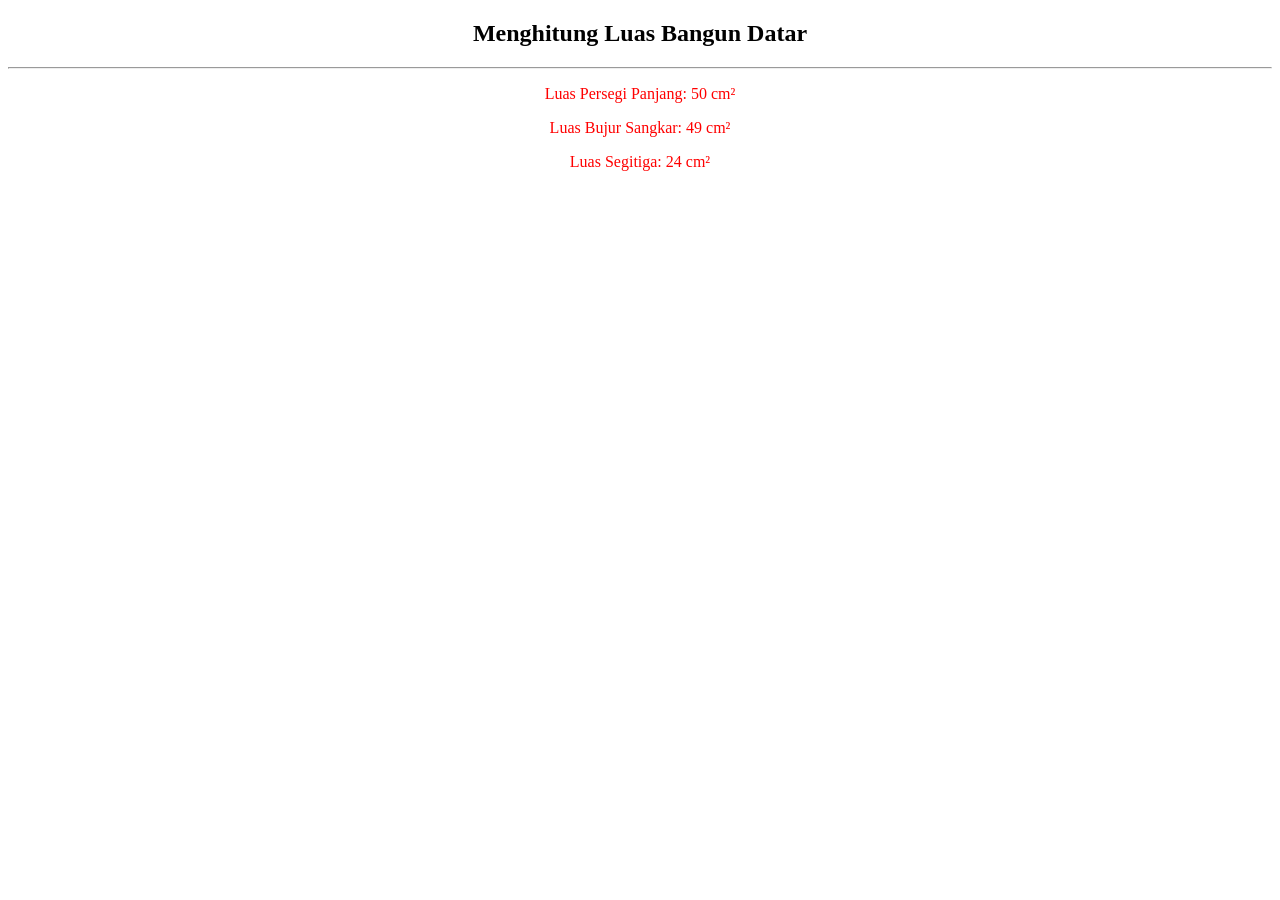
<file: index.html>
<!DOCTYPE html>
<html lang="id">
<head>
    <meta charset="UTF-8">
    <meta name="viewport" content="width=device-width, initial-scale=1.0">
    <title>Menghitung Luas Bangun Datar</title>
    <style>
        body {
            text-align: center;
            color: red;
        }
        h2 {
            color: black;
        }
    </style>
</head>
<body>

    <h2>Menghitung Luas Bangun Datar</h2>
    <hr>

    <script>
        // Berfungsi untuk menghitung luas persegi panjang
        function luasPersegiPanjang(panjang, lebar) {
            return panjang * lebar;
        }

        // Berfungsi untuk menghitung luas bujur sangkar
        function luasBujurSangkar(sisi) {
            return sisi * sisi;
        }

        // Berfungsi untuk menghitung luas segitiga
        function luasSegitiga(alas, tinggi) {
            return (alas * tinggi) / 2;
        }

        // Contoh nilai
        let panjang = 10, lebar = 5;
        let sisi = 7;
        let alas = 8, tinggi = 6;

        // Menampilkan hasil perhitungan di halaman web
        document.write("<p>Luas Persegi Panjang: " + luasPersegiPanjang(panjang, lebar) + " cm²</p>");
        document.write("<p>Luas Bujur Sangkar: " + luasBujurSangkar(sisi) + " cm²</p>");
        document.write("<p>Luas Segitiga: " + luasSegitiga(alas, tinggi) + " cm²</p>");
    </script>

</body>
</html>
</file>
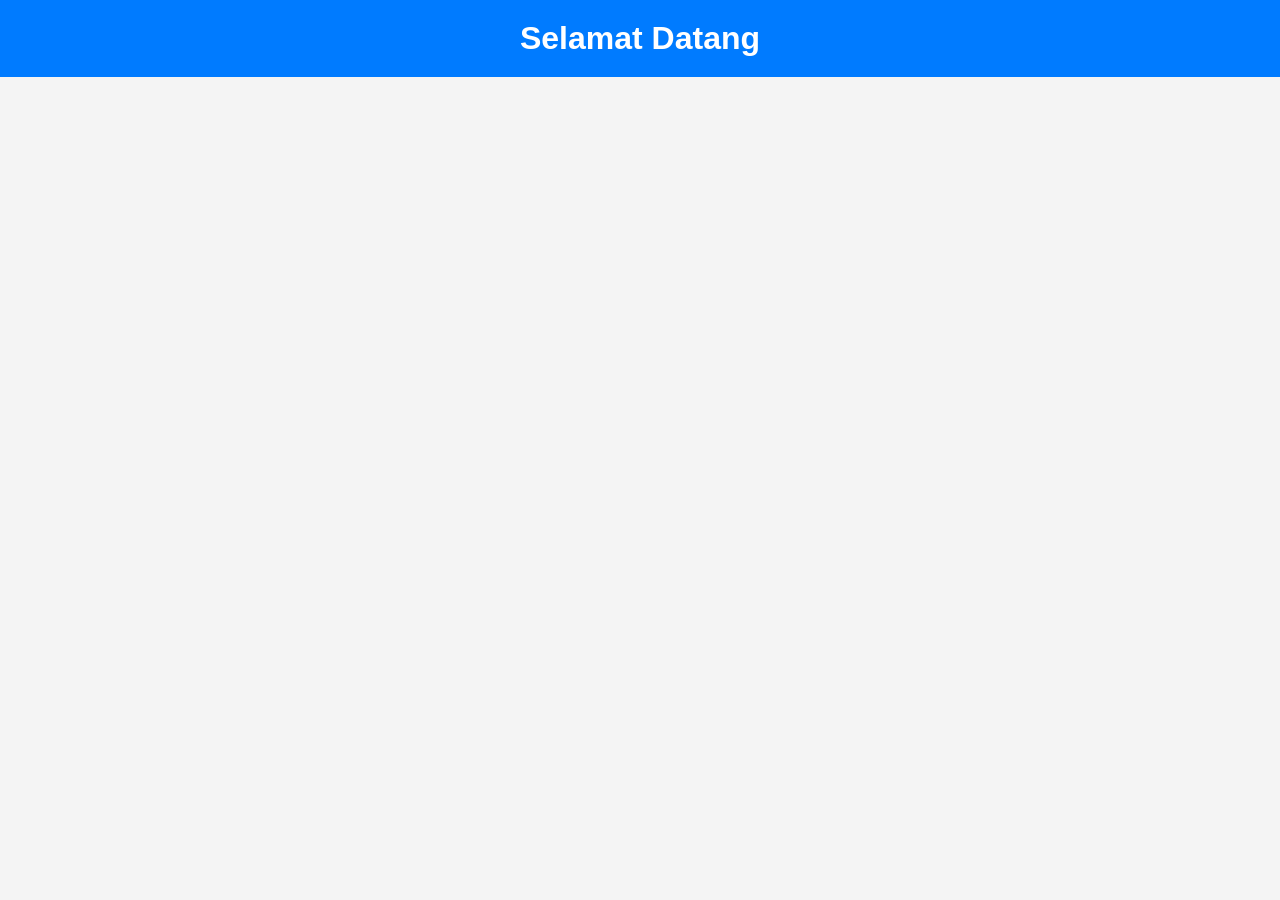
<file: footer.html>
<!DOCTYPE html>
<html lang="en">
<head>
    <meta charset="UTF-8">
    <meta name="viewport" content="width=device-width, initial-scale=1.0">
    <title>header</title>
    <link rel="stylesheet" href="footer.css">

    <style>
        /* CSS untuk Header Website */
        body {
            font-family: Arial, sans-serif;
            margin: 0;
            padding: 0;
            background-color: #f4f4f4;
            text-align: center;
        }
    </style>
</head>
<body>
    <h1 align="center">Selamat Datang</h1>
</body>
</html>
</file>
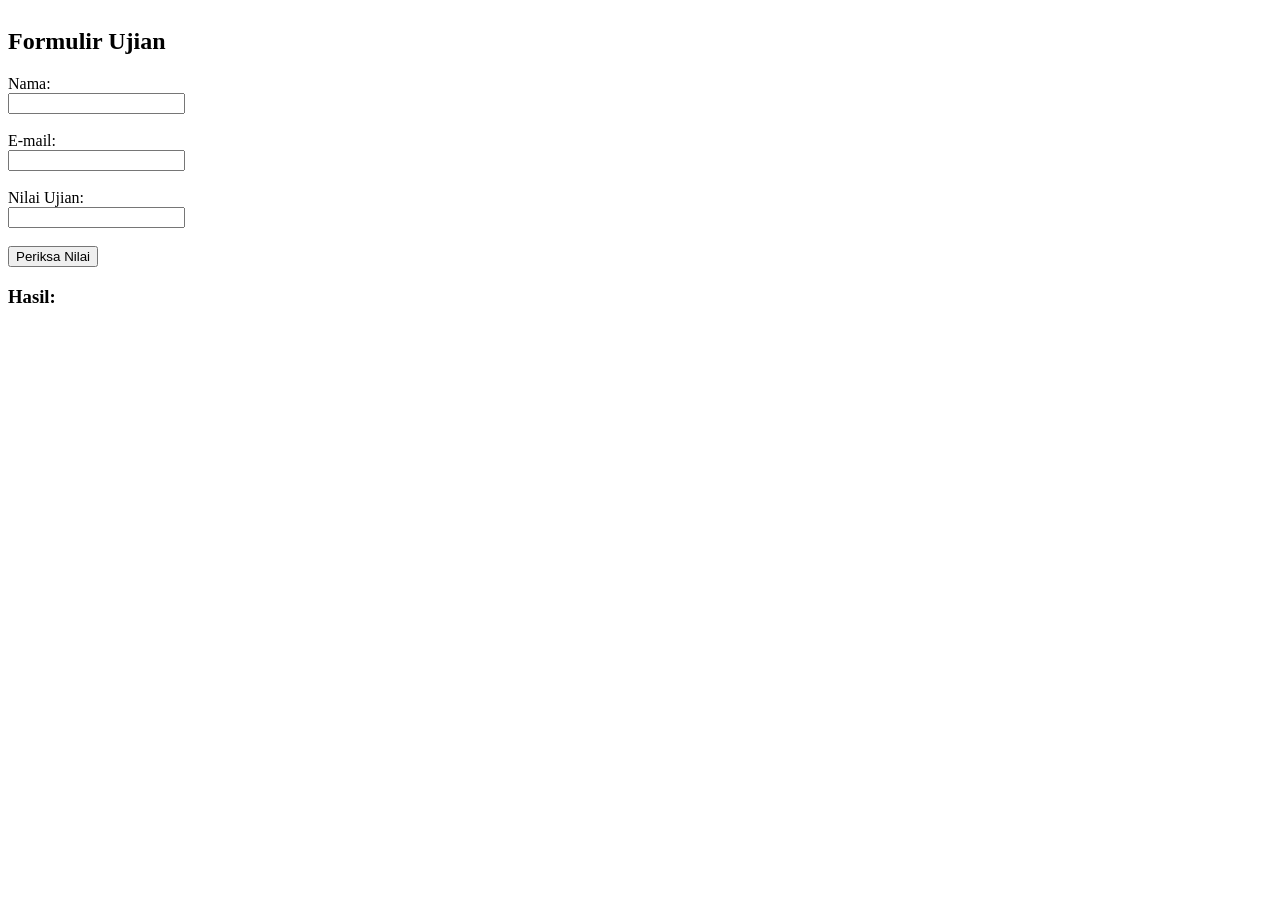
<file: formulir.html>
<!DOCTYPE html>
<html lang="id">
<head>
    <meta charset="UTF-8">
    <meta name="viewport" content="width=device-width, initial-scale=1.0">
    <title>Formulir Ujian</title>
    <script>
        function periksaNilai() {
            // Ambil data dari input
            var nama = document.getElementById("nama").value;
            var email = document.getElementById("email").value;
            var nilai = parseInt(document.getElementById("nilai").value);

            // Cek jika nilai ujian > 70 atau < 70
            var hasil;
            if (nilai > 70) {
                hasil = "Lulus";
            } else {
                hasil = "Remedial";
            }

            // Tampilkan hasilnya
            document.getElementById("hasil").innerHTML = "Nama: " + nama + "<br>Email: " + email + "<br>Nilai Ujian: " + nilai + "<br>Hasil: " + hasil;
        }
    </script>
</head> 
<body style="position: absolute;">
    <h2>Formulir Ujian</h2>
    <form onsubmit="event.preventDefault(); periksaNilai();">
        <label for="nama">Nama:</label><br>
        <input type="text" id="nama" required><br><br>
        
        <label for="email">E-mail:</label><br>
        <input type="email" id="email" required><br><br>
        
        <label for="nilai">Nilai Ujian:</label><br>
        <input type="number" id="nilai" required><br><br>
        
        <input type="submit" value="Periksa Nilai">
    </form>

    <h3>Hasil:</h3>
    <div id="hasil"></div>
</body>
</html>
</file>
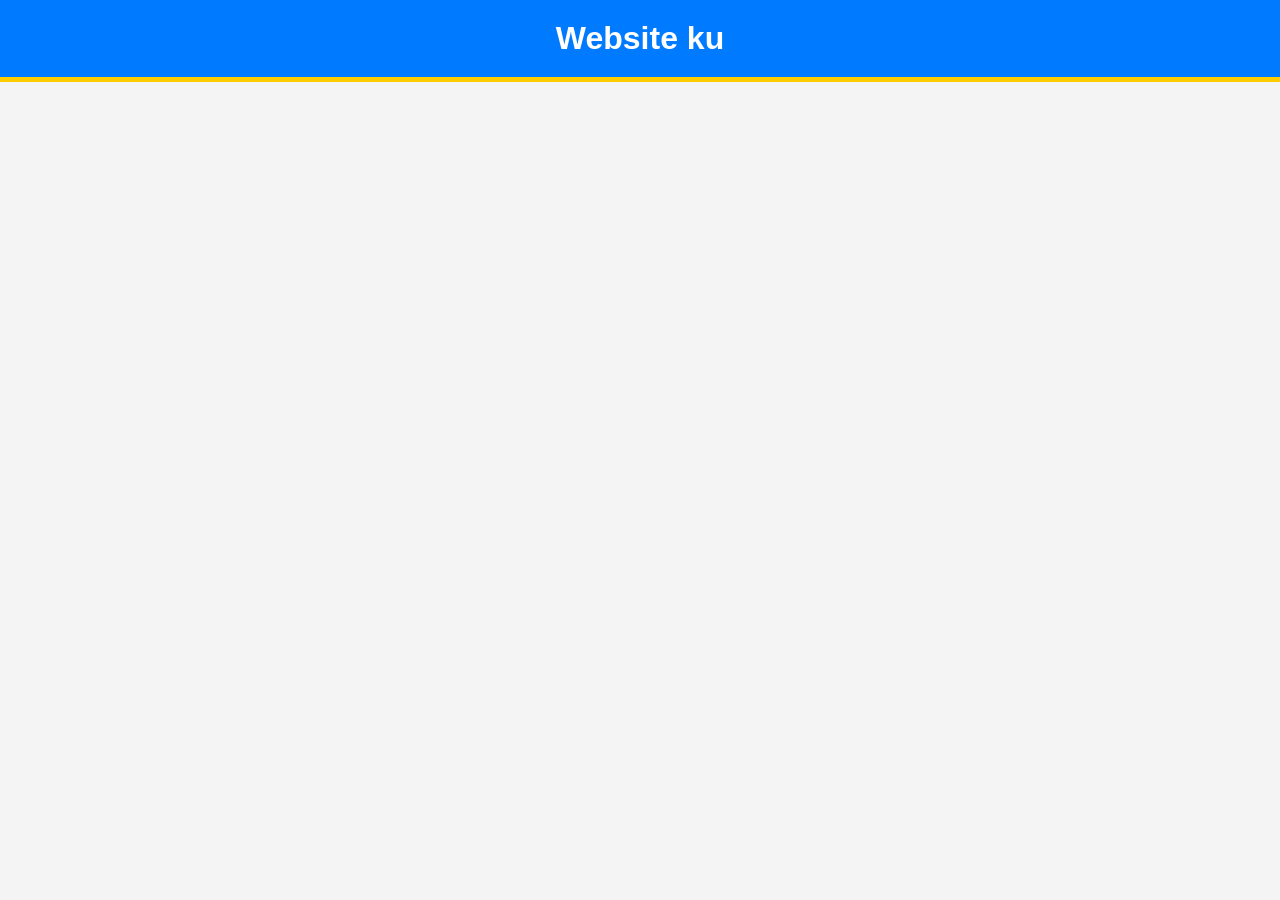
<file: header.html>
<!DOCTYPE html>
<html lang="en">
<head>
    <meta charset="UTF-8">
    <meta name="viewport" content="width=device-width, initial-scale=1.0">
    <title>header</title>
    <link rel="stylesheet" href="header.css">

    <style>
        /* CSS untuk Header Website */
        body {
            font-family: Arial, sans-serif;
            margin: 0;
            padding: 0;
            background-color: #f4f4f4;
            text-align: center;
        }
    </style>
</head>
<body>
    <h1 align="center">Website ku</h1>
</body>
</html>
</file>
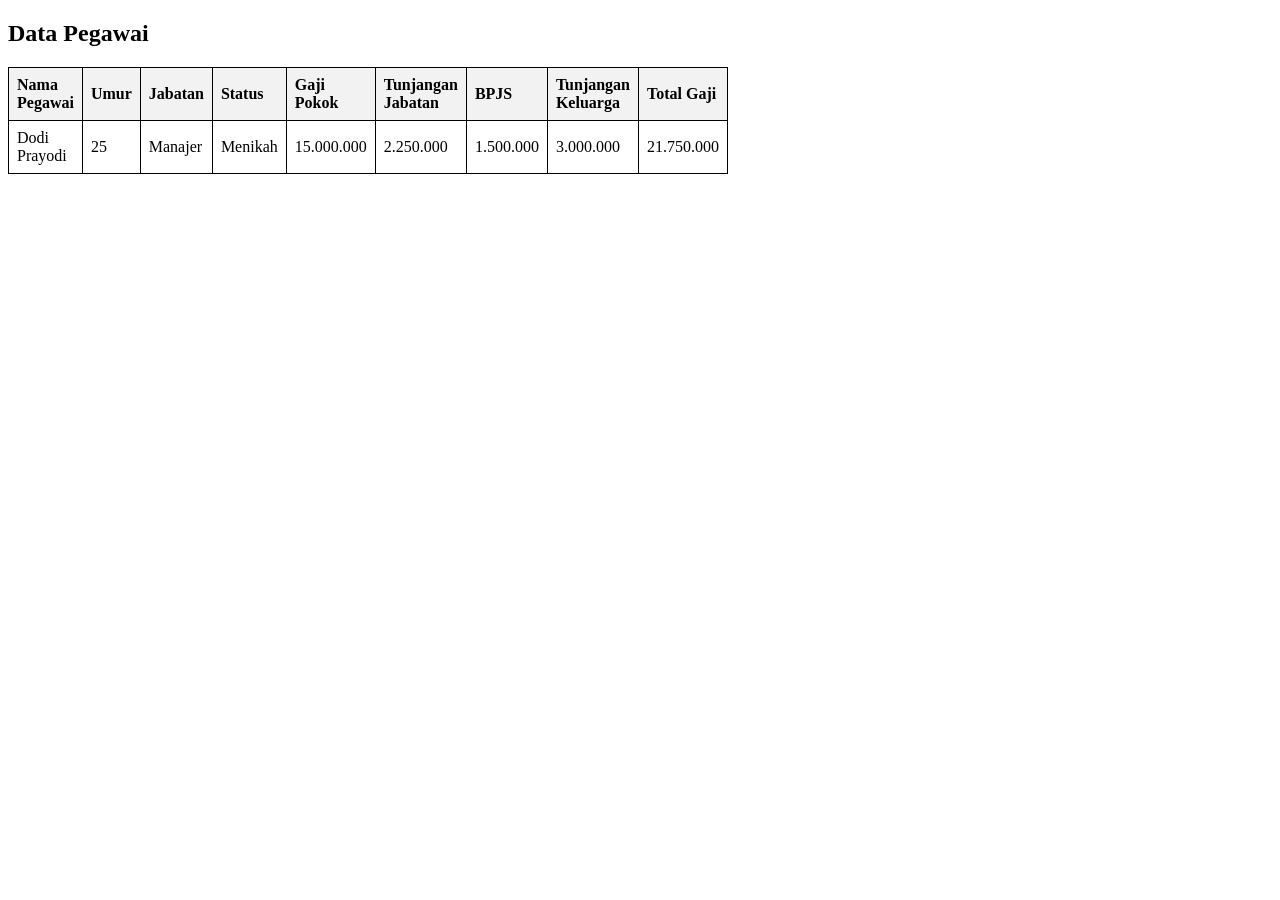
<file: index1.html>
<!DOCTYPE html>
<html lang="id">
<head>
    <meta charset="UTF-8">
    <meta name="viewport" content="width=device-width, initial-scale=1.0">
    <title>Data Pegawai</title>
    <style>
        table {
            width: 50%;
            border-collapse: collapse;
            margin: 20px 0;
        }
        th, td {
            border: 1px solid black;
            padding: 8px;
            text-align: left;
        }
        th {
            background-color: #f2f2f2;
        }
    </style>
</head>
<body>
    <h2>Data Pegawai</h2>
    <table>
        <thead>
            <tr>
                <th>Nama Pegawai</th>
                <th>Umur</th>
                <th>Jabatan</th>
                <th>Status</th>
                <th>Gaji Pokok</th>
                <th>Tunjangan Jabatan</th>
                <th>BPJS</th>
                <th>Tunjangan Keluarga</th>
                <th>Total Gaji</th>
            </tr>
        </thead>
        <tbody>
            <tr>
                <td id="nama"></td>
                <td id="umur"></td>
                <td id="jabatan"></td>
                <td id="status"></td>
                <td id="gaji"></td>
                <td id="tunjangan_jabatan"></td>
                <td id="bpjs"></td>
                <td id="tunjangan_keluarga"></td>
                <td id="total_gaji"></td>
            </tr>
        </tbody>
    </table>

    <script> 
        let pegawai = {
            nama: "Dodi Prayodi",
            umur: 25,
            jabatan: "Manajer",
            status: "Menikah"
        };

        let gajiPokok = pegawai.jabatan === "Manajer" ? 15000000 :
                        pegawai.jabatan === "Asisten Manajer" ? 10000000 :
                        pegawai.jabatan === "Staff" ? 5000000 : 0;

        let tunjanganJabatan = gajiPokok * 0.15;
        let bpjs = gajiPokok * 0.10;
        let tunjanganKeluarga = pegawai.status === "Menikah" ? gajiPokok * 0.20 : 0;
        let totalGaji = gajiPokok + tunjanganJabatan + bpjs + tunjanganKeluarga;

        document.getElementById("nama").textContent = pegawai.nama;
        document.getElementById("umur").textContent = pegawai.umur;
        document.getElementById("jabatan").textContent = pegawai.jabatan;
        document.getElementById("status").textContent = pegawai.status;
        document.getElementById("gaji").textContent = gajiPokok.toLocaleString('id-ID');
        document.getElementById("tunjangan_jabatan").textContent = tunjanganJabatan.toLocaleString('id-ID');
        document.getElementById("bpjs").textContent = bpjs.toLocaleString('id-ID');
        document.getElementById("tunjangan_keluarga").textContent = tunjanganKeluarga.toLocaleString('id-ID');
        document.getElementById("total_gaji").textContent = totalGaji.toLocaleString('id-ID');
    </script>
</body>
</html>
</file>
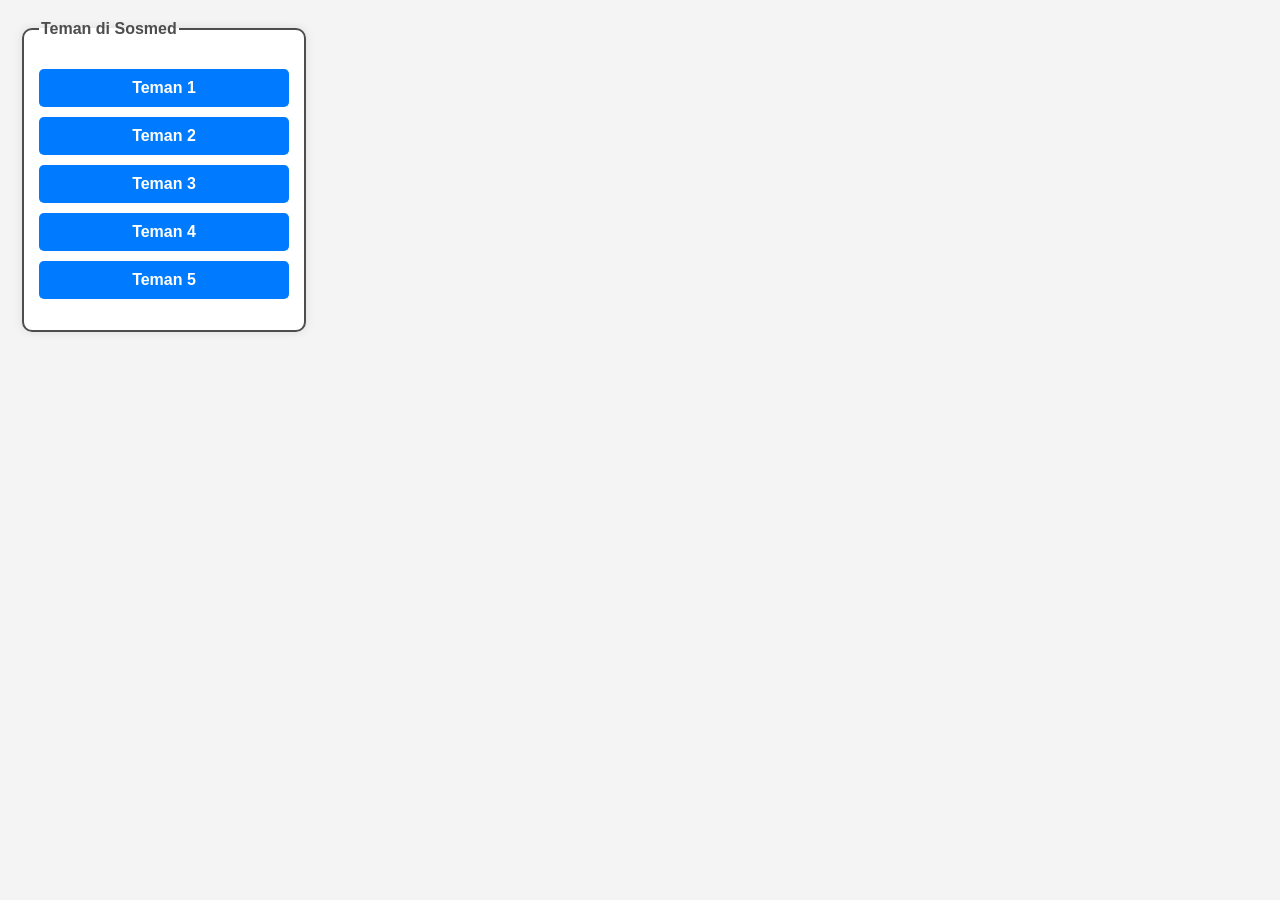
<file: left.html>
<!DOCTYPE html>
<html lang="en">
<head>
    <meta charset="UTF-8">
    <meta name="viewport" content="width=device-width, initial-scale=1.0">
    <title>left content</title>
    <link rel="stylesheet" href="left.css">

    <style>
        /* CSS untuk Left Content */
        body {
            font-family: Arial, sans-serif;
            margin: 0;
            padding: 20px;
            background-color: #f4f4f4;
        }

        fieldset {
            border: 2px solid #4D4D4D;
            border-radius: 10px;
            padding: 15px;
            background-color: white;
            max-width: 250px;
            box-shadow: 0px 0px 10px rgba(0, 0, 0, 0.1);
        }

        legend {
            font-weight: bold;
            color: #4D4D4D;
            font-size: 1em;
        }

        ul {
            list-style-type: none;
            padding: 0;
        }

        li {
            margin: 10px 0;
        }

    </style>
</head>
<body>
    <fieldset>
        <legend>Teman di Sosmed</legend>
        <ul>
            <li><a href="#">Teman 1</a></li>
            <li><a href="#">Teman 2</a></li>
            <li><a href="#">Teman 3</a></li>
            <li><a href="#">Teman 4</a></li>
            <li><a href="#">Teman 5</a></li>
        </ul>
    </fieldset>
</body>
</html>
</file>
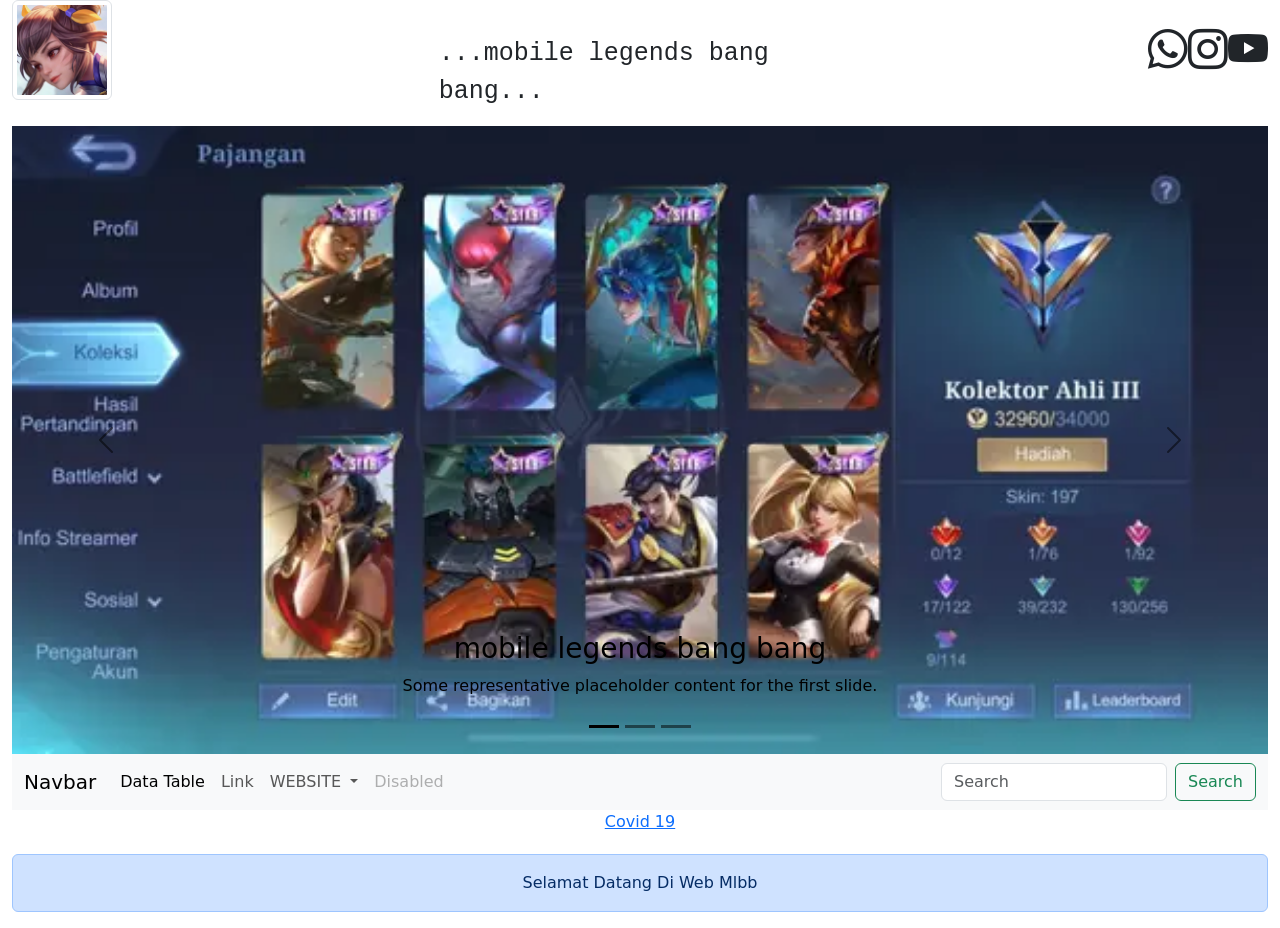
<file: link.html>
<!DOCTYPE html>
<html lang="en">
    <head>
        <meta charset="utf-8">
        <meta name="viewport" content="width=device-width, initial-scale=1">
        <title>Bootstrap demo</title>
        <link href="https://cdn.jsdelivr.net/npm/bootstrap@5.3.3/dist/css/bootstrap.min.css" rel="stylesheet" integrity="sha384-QWTKZyjpPEjISv5WaRU9OFeRpok6YctnYmDr5pNlyT2bRjXh0JMhjY6hW+ALEwIH" crossorigin="anonymous">
      </head>
      <link rel="stylesheet" href="./images">
      <link rel="icon" href="images/td(2).jpg">
      <link rel="stylesheet" href="https://cdn.jsdelivr.net/npm/bootstrap-icons@1.11.3/font/bootstrap-icons.min.css">
<body>
    
    <div class="container-fluid">
        <div class="row">
            <div class="col-md-4">
                <img src="images/td.jpg" class="img-thumbnail" alt="..."
                width="100px">
            </div>
            <div class="col-md-4 d-flex justify-content-center" style="font-size: 25px; padding-top: 35px;">
                <p class="font-monospace">...mobile legends bang bang...</p>
            </div>
            <div class="col-md-4 d-flex justify-content-end" style="font-size: 40px; padding-top: 20px;">
                <i class="bi bi-whatsapp"></i>
                <i class="bi bi-instagram"></i>
                <i class="bi bi-youtube"></i>
            </div>
        </div>

        <div class="row">
            <div class="col-md-12">
                <div id="carouselExampleDark" class="carousel carousel-dark slide">
                    <div class="carousel-indicators">
                      <button type="button" data-bs-target="#carouselExampleDark" data-bs-slide-to="0" class="active" aria-current="true" aria-label="Slide 1"></button>
                      <button type="button" data-bs-target="#carouselExampleDark" data-bs-slide-to="1" aria-label="Slide 2"></button>
                      <button type="button" data-bs-target="#carouselExampleDark" data-bs-slide-to="2" aria-label="Slide 3"></button>
                    </div>
                    <div class="carousel-inner">
                      <div class="carousel-item active" data-bs-interval="10000">
                        <img src="images/download.jpg" class="d-block w-100" alt="..." width="40px">
                        <div class="carousel-caption d-none d-md-block">
                          <h3>mobile legends bang bang</h3>
                          <p>Some representative placeholder content for the first slide.</p>
                        </div>
                      </div>
                      <div class="carousel-item" data-bs-interval="2000">
                        <img src="images/1.GR.01.gambar hero.jpg" class="d-block w-100" alt="...">
                        <div class="carousel-caption d-none d-md-block">
                          <h5>Second slide label</h5>
                          <p>Some representative placeholder content for the second slide.</p>
                        </div>
                      </div>
                      <div class="carousel-item">
                        <img src="images/ewgha.jpg" class="d-block w-100" alt="...">
                        <div class="carousel-caption d-none d-md-block">
                          <h5>Third slide label</h5>
                          <p>Some representative placeholder content for the third slide.</p>
                        </div>
                      </div>
                    </div>
                    <button class="carousel-control-prev" type="button" data-bs-target="#carouselExampleDark" data-bs-slide="prev">
                      <span class="carousel-control-prev-icon" aria-hidden="true"></span>
                      <span class="visually-hidden">Previous</span>
                    </button>
                    <button class="carousel-control-next" type="button" data-bs-target="#carouselExampleDark" data-bs-slide="next">
                      <span class="carousel-control-next-icon" aria-hidden="true"></span>
                      <span class="visually-hidden">Next</span>
                    </button>
                  </div>
            </div>
        </div>

        <div class="row">
            <div class="col-md-12">
                <nav class="navbar navbar-expand-lg bg-body-tertiary">
                    <div class="container-fluid">
                      <a class="navbar-brand" href="index.html">Navbar</a>
                      <button class="navbar-toggler" type="button" data-bs-toggle="collapse" data-bs-target="#navbarSupportedContent" aria-controls="navbarSupportedContent" aria-expanded="false" aria-label="Toggle navigation">
                        <span class="navbar-toggler-icon"></span>
                      </button>
                      <div class="collapse navbar-collapse" id="navbarSupportedContent">
                        <ul class="navbar-nav me-auto mb-2 mb-lg-0">
                          <li class="nav-item">
                            <a class="nav-link active" aria-current="page" href="home.html">Data Table</a>
                          </li>
                          <li class="nav-item">
                            <a class="nav-link" href="link.html">Link</a>
                          </li>
                          <li class="nav-item dropdown">
                            <a class="nav-link dropdown-toggle" href="#" role="button" data-bs-toggle="dropdown" aria-expanded="false">
                              WEBSITE
                            </a>
                            <ul class="dropdown-menu">
                              <li><a class="https://www.bimbelnurulfikri.id/">Nurul Fikri</a></li>
                              <li><a class="dropdown-item" href="https://www.bimbelnurulfikri.id/lokasi/">Cabang NF</a></li>
                              <li><hr class="dropdown-divider"></li>
                              <li><a class="dropdown-item" href="https://www.bimbelnurulfikri.id/kontak/">Kontak NF</a></li>
                            </ul>
                          </li>
                          <li class="nav-item">
                            <a class="nav-link disabled" aria-disabled="true">Disabled</a>
                          </li>
                        </ul>
                        <form class="d-flex" role="search">
                          <input class="form-control me-2" type="search" placeholder="Search" aria-label="Search">
                          <button class="btn btn-outline-success" type="submit">Search</button>
                        </form>
                      </div>
                    </div>
                  </nav>
            </div>
        </div>

        <div class="row">
            <div class="col-md-12" style="text-align: center; padding-bottom: 20px;">
              <a href="https://uas-2025.vercel.app/">Covid 19</a>
            </div>
        </div>

        <div class="row">
            <div class="col-md-12">
                <div class="alert alert-primary d-flex justify-content-center" role="alert">
                  Selamat Datang Di Web Mlbb
                </div>
            </div>
        </div>
    </div>

    
    <script src="https://cdn.jsdelivr.net/npm/bootstrap@5.3.3/dist/js/bootstrap.bundle.min.js" integrity="sha384-YvpcrYf0tY3lHB60NNkmXc5s9fDVZLESaAA55NDzOxhy9GkcIdslK1eN7N6jIeHz" crossorigin="anonymous"></script>
</body>
</html>
</file>
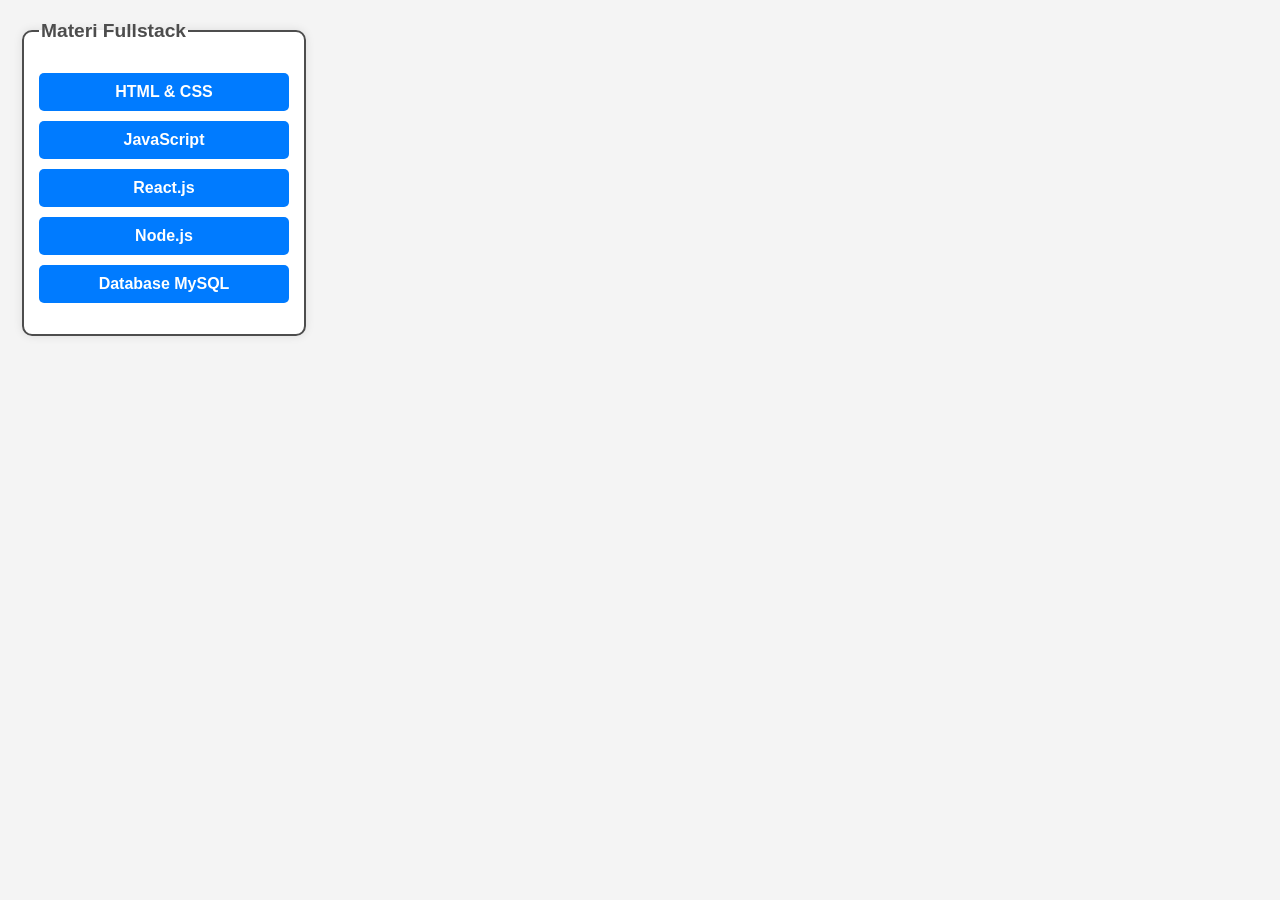
<file: right.html>
<!DOCTYPE html>
<html lang="en">
<head>
    <meta charset="UTF-8">
    <meta name="viewport" content="width=device-width, initial-scale=1.0">
    <title>Right Content</title>
    <link rel="stylesheet" href="right.css">

    <style>
        /* CSS untuk Right Content (Sama dengan Left Content) */
        body {
            font-family: Arial, sans-serif;
            margin: 0;
            padding: 20px;
            background-color: #f4f4f4;
        }

        fieldset {
            border: 2px solid #4D4D4D;
            border-radius: 10px;
            padding: 15px;
            background-color: white;
            max-width: 250px;
            box-shadow: 0px 0px 10px rgba(0, 0, 0, 0.1);
        }

        legend {
            font-weight: bold;
            color: #4D4D4D;
            font-size: 1.2em;
        }

        ul {
            list-style-type: none;
            padding: 0;
        }

        li {
            margin: 10px 0;
        }

        a {
            text-decoration: none;
            color: white;
            font-weight: bold;
            display: block;
            padding: 10px;
            background-color: #007BFF;
            border-radius: 5px;
            text-align: center;
            transition: background 0.3s;
        }

        a:hover {
            background-color: #0056b3;
        }

    </style>
</head>
<body>
    <fieldset>
        <legend>Materi Fullstack</legend>
        <ul>
            <li><a href="#">HTML & CSS</a></li>
            <li><a href="#">JavaScript</a></li>
            <li><a href="#">React.js</a></li>
            <li><a href="#">Node.js</a></li>
            <li><a href="#">Database MySQL</a></li>
        </ul>
    </fieldset>
</body>
</html>
</file>
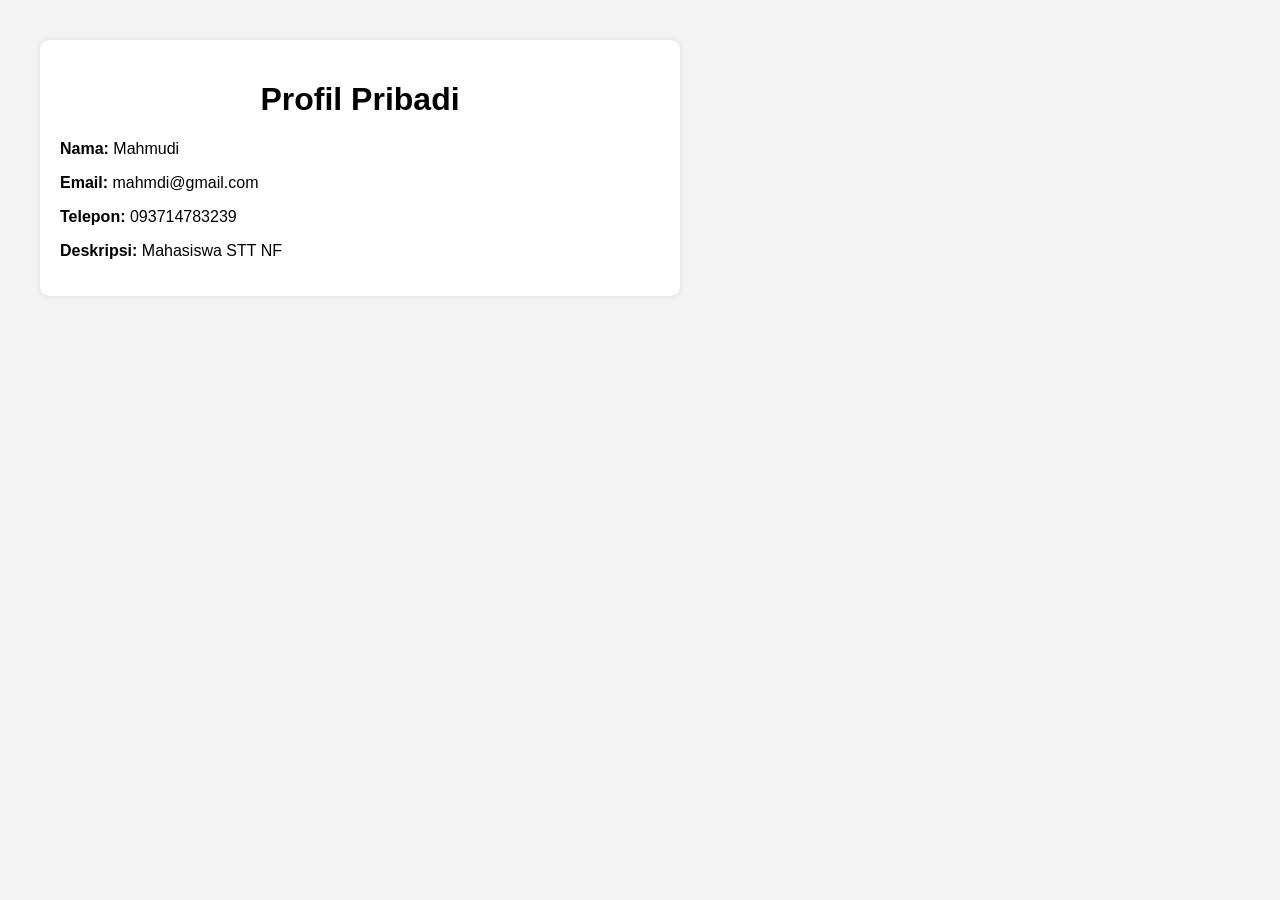
<file: indentitas/home.html>
<!DOCTYPE html>
<html lang="id">
<head>
    <meta charset="UTF-8">
    <meta name="viewport" content="width=device-width, initial-scale=1.0">
    <title>Home - Profil Pribadi</title>
    <link rel="stylesheet" href="home.css">
    <style>
        body {
            font-family: Arial, sans-serif;
            margin: 20px;
            padding: 20px;
            background-color: #f4f4f4;
        }
    </style>
</head>
<body>
    <div class="container">
        <h1>Profil Pribadi</h1>
        <p><strong>Nama:</strong> Mahmudi</p>
        <p><strong>Email:</strong> mahmdi@gmail.com</p>
        <p><strong>Telepon:</strong> 093714783239</p>
        <p><strong>Deskripsi:</strong> Mahasiswa STT NF</p>
    </div>
</body>
</html>
</file>
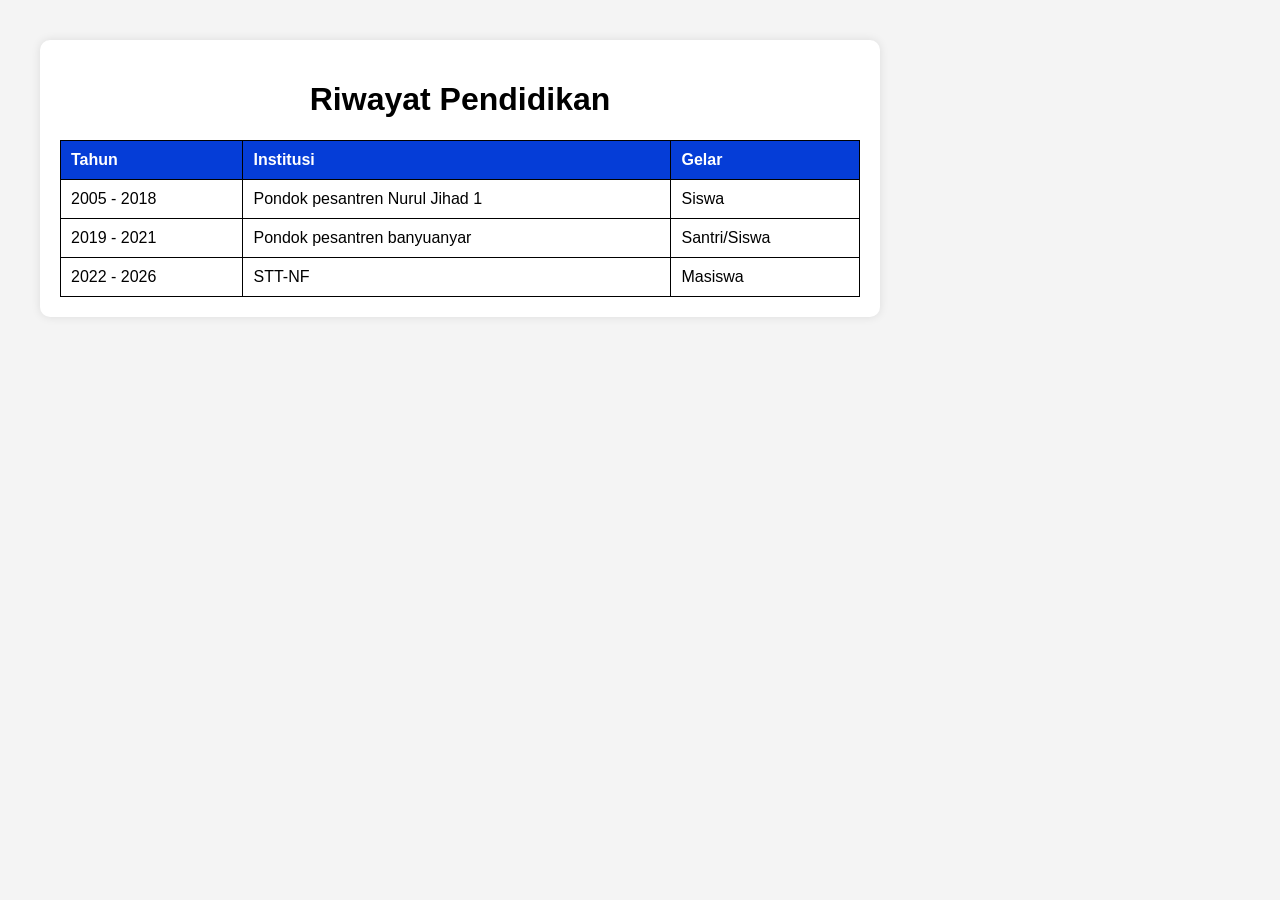
<file: indentitas/study.html>
<!DOCTYPE html>
<html lang="id">
<head>
    <meta charset="UTF-8">
    <meta name="viewport" content="width=device-width, initial-scale=1.0">
    <title>MyStudy - Riwayat Pendidikan</title>
    <link rel="stylesheet" href="study.css">
    <style>
        body {
            font-family: Arial, sans-serif;
            margin: 20px;
            padding: 20px;
            background-color: #f4f4f4;
        }
        .container {
            max-width: 800px;
            background: white;
            padding: 20px;
            border-radius: 10px;
            box-shadow: 0px 0px 10px rgba(0, 0, 0, 0.1);
        }
        h1 {
            text-align: center;
        }
    </style>
</head>
<body>
    <div class="container">
        <h1>Riwayat Pendidikan</h1>
        <table>
            <tr>
                <th>Tahun</th>
                <th>Institusi</th>
                <th>Gelar</th>
            </tr>
            <tr>
                <td>2005 - 2018</td>
                <td>Pondok pesantren Nurul Jihad 1</td>
                <td>Siswa</td>
            </tr>
            <tr>
                <td>2019 - 2021</td>
                <td>Pondok pesantren banyuanyar</td>
                <td>Santri/Siswa</td>
            </tr>
            <tr>
                <td>2022 - 2026</td>
                <td>STT-NF</td>
                <td>Masiswa</td>
            </tr>
        </table>
    </div>
</body>
</html>
</file>
<file: footer.css>
h1 {
    background-color: #007BFF;
    color: white;
    padding: 20px;
    margin: 0;
    font-size: 2em;
    /* border-top: 5px solid #ffcc00; */
}
</file>
<file: header.css>
h1 {
    background-color: #007BFF;
    color: white;
    padding: 20px;
    margin: 0;
    font-size: 2em;
    border-bottom: 5px solid #ffcc00;
}
</file>
<file: left.css>
a {
    text-decoration: none;
    color: white;
    font-weight: bold;
    display: block;
    padding: 10px;
    background-color: #007BFF;
    border-radius: 5px;
    text-align: center;
    transition: background 0.3s;
}

a:hover {
    background-color: #0056b3;
}
</file>
<file: right.css>
a {
    text-decoration: none;
    color: white;
    font-weight: bold;
    display: block;
    padding: 10px;
    background-color: #007BFF;
    border-radius: 5px;
    text-align: center;
    transition: background 0.3s;
}

a:hover {
    background-color: #0056b3;
}
</file>
<file: indentitas/home.css>
.container {
    max-width: 600px;
    background: white;
    padding: 20px;
    border-radius: 10px;
    box-shadow: 0px 0px 10px rgba(0, 0, 0, 0.1);
}
h1 {
    text-align: center;
}
</file>
<file: indentitas/study.css>
table {
    width: 100%;
    border-collapse: collapse;
    margin-top: 20px;
}
th, td {
    border: 1px solid black;
    padding: 10px;
    text-align: left;
}
th {
    background-color: #053dd7;
    color: white;
}
</file>
